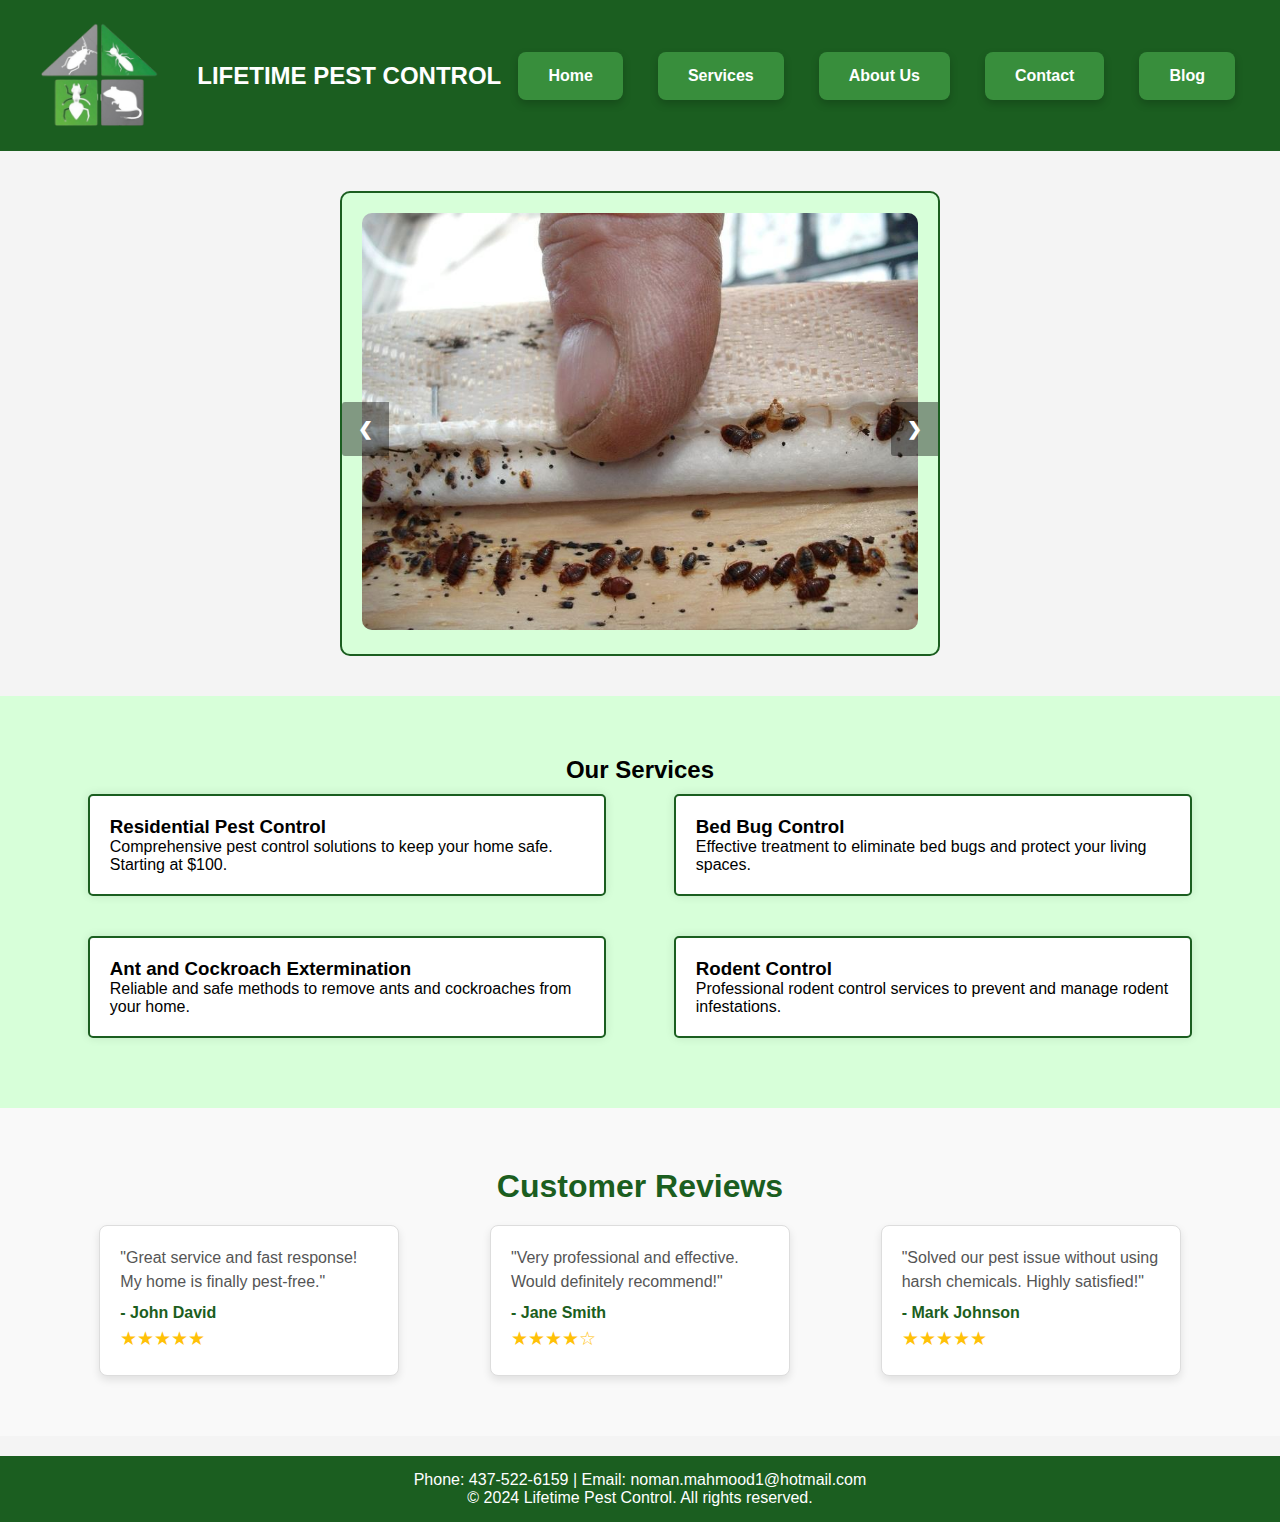
<file: index.html>
<!DOCTYPE html>
<html lang="en">
<head>
    <meta charset="UTF-8">
    <meta name="viewport" content="width=device-width, initial-scale=1.0">
    <title>Lifetime Pest Control</title>
    <link rel="stylesheet" href="styles.css">
</head>
<body>

    <!-- Header -->
    <header class="header">
        <div class="container header-content">
            <a href="index.html" class="logo-link">
                <img src="logo.png" alt="Lifetime Pest Control Logo" class="logo">
            </a>
            <h1 class="company-name">LIFETIME PEST CONTROL</h1>
            <nav>
                <ul>
                    <li><a href="index.html" class="nav-button">Home</a></li>
                    <li><a href="services.html" class="nav-button">Services</a></li>
                    <li><a href="about.html" class="nav-button">About Us</a></li>
                    <li><a href="contact.html" class="nav-button">Contact</a></li>
                    <li><a href="blog.html" class="nav-button">Blog</a></li>
                </ul>
            </nav>
        </div>
    </header>

    <!-- Slideshow Section -->
    <section id="slideshow" class="slideshow">
        <div class="slideshow-container">
            <!-- Slide 1 -->
            <div class="slide fade">
                <img src="pest1.jpg" alt="Pest 1">
            </div>
            <!-- Slide 2 -->
            <div class="slide fade">
                <img src="pest2.jpg" alt="Pest 2">
            </div>
            <!-- Slide 3 -->
            <div class="slide fade">
                <img src="pest3.jpg" alt="Pest 3">
            </div>
            <!-- Navigation buttons -->
            <a class="prev" onclick="plusSlides(-1)">&#10094;</a>
            <a class="next" onclick="plusSlides(1)">&#10095;</a>
        </div>
    </section>

    <!-- Services Section -->
    <section id="services" class="services">
        <div class="container">
            <h2>Our Services</h2>
            <div class="service-items">
                <div class="service-item">
                    <h3>Residential Pest Control</h3>
                    <p>Comprehensive pest control solutions to keep your home safe. Starting at $100.</p>
                </div>
                <div class="service-item">
                    <h3>Bed Bug Control</h3>
                    <p>Effective treatment to eliminate bed bugs and protect your living spaces.</p>
                </div>
                <div class="service-item">
                    <h3>Ant and Cockroach Extermination</h3>
                    <p>Reliable and safe methods to remove ants and cockroaches from your home.</p>
                </div>
                <div class="service-item">
                    <h3>Rodent Control</h3>
                    <p>Professional rodent control services to prevent and manage rodent infestations.</p>
                </div>
            </div>
        </div>
    </section>

    <!-- Customer Reviews Section -->
    <section id="reviews" class="reviews">
        <div class="container">
            <h2>Customer Reviews</h2>
            <div class="review-cards">
                <div class="review-card">
                    <p>"Great service and fast response! My home is finally pest-free."</p>
                    <div class="reviewer">- John David</div>
                    <div class="rating">★★★★★</div>
                </div>
                <div class="review-card">
                    <p>"Very professional and effective. Would definitely recommend!"</p>
                    <div class="reviewer">- Jane Smith</div>
                    <div class="rating">★★★★☆</div>
                </div>
                <div class="review-card">
                    <p>"Solved our pest issue without using harsh chemicals. Highly satisfied!"</p>
                    <div class="reviewer">- Mark Johnson</div>
                    <div class="rating">★★★★★</div>
                </div>
            </div>
        </div>
    </section>

    <!-- Scroll to Top Button -->
    <button class="scroll-to-top" onclick="scrollToTop()">&#8679;</button>

    <!-- Footer -->
    <footer class="footer">
        <div class="container">
            <p>Phone: 437-522-6159 | Email: noman.mahmood1@hotmail.com</p>
            <p>&copy; 2024 Lifetime Pest Control. All rights reserved.</p>
        </div>
    </footer>

    <!-- JavaScript -->
    <script src="script.js"></script>
</body>
</html>
</file>
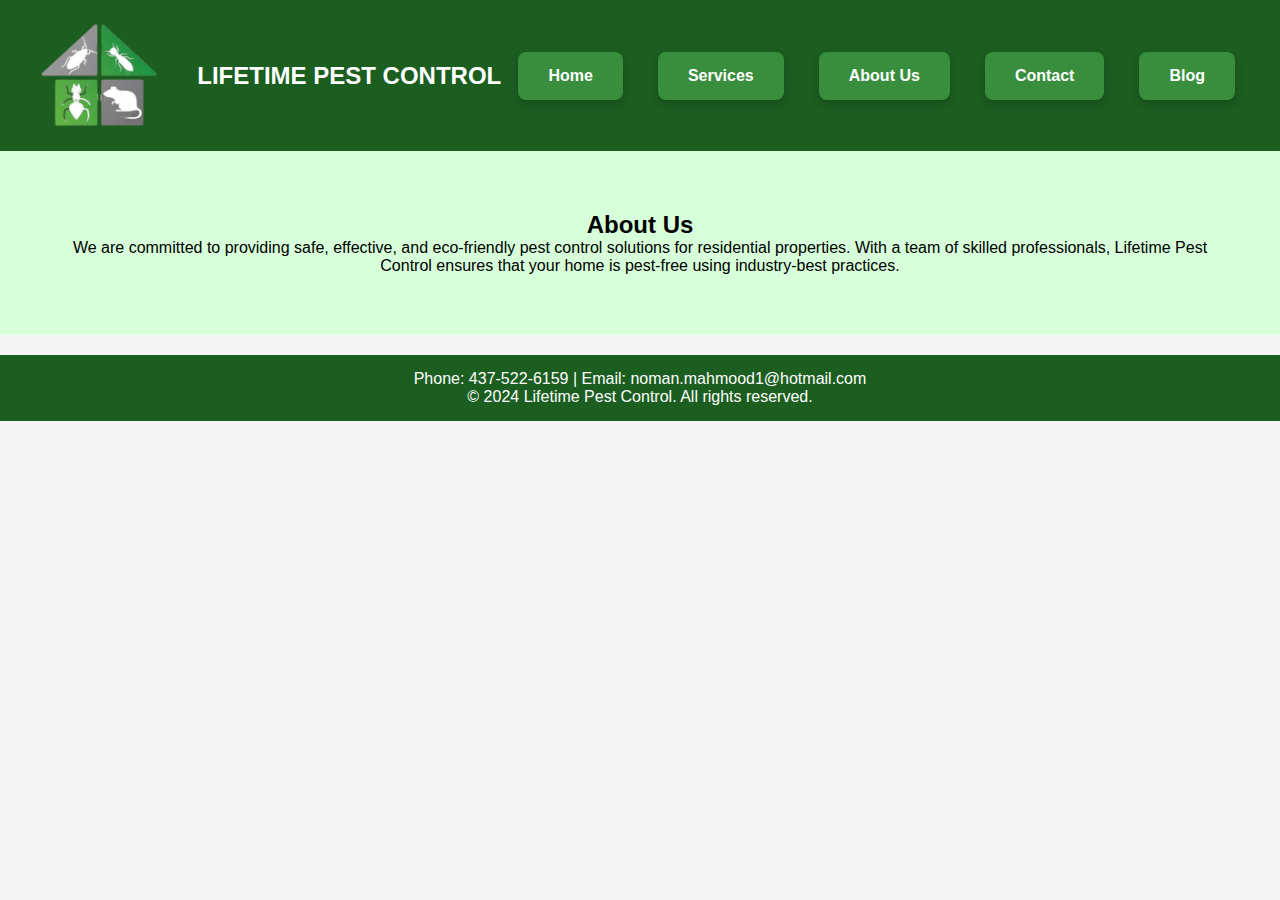
<file: about.html>
<!DOCTYPE html>
<html lang="en">
<head>
    <meta charset="UTF-8">
    <meta name="viewport" content="width=device-width, initial-scale=1.0">
    <title>About Us - Lifetime Pest Control</title>
    <link rel="stylesheet" href="styles.css">
</head>
<body>

    <!-- Header -->
    <header class="header">
        <div class="container header-content">
            <a href="index.html" class="logo-link">
                <img src="logo.png" alt="Lifetime Pest Control Logo" class="logo">
            </a>
            <h1 class="company-name">LIFETIME PEST CONTROL</h1>
            <nav>
                <ul>
                    <li><a href="index.html" class="nav-button">Home</a></li>
                    <li><a href="services.html" class="nav-button">Services</a></li>
                    <li><a href="about.html" class="nav-button">About Us</a></li>
                    <li><a href="contact.html" class="nav-button">Contact</a></li>
                    <li><a href="blog.html" class="nav-button">Blog</a></li>
                </ul>
            </nav>
        </div>
    </header>

    <!-- About Section -->
    <section id="about" class="services">
        <div class="container">
            <h2>About Us</h2>
            <p>We are committed to providing safe, effective, and eco-friendly pest control solutions for residential properties. With a team of skilled professionals, Lifetime Pest Control ensures that your home is pest-free using industry-best practices.</p>
        </div>
    </section>

    <!-- Footer -->
    <footer class="footer">
        <div class="container">
            <p>Phone: 437-522-6159 | Email: noman.mahmood1@hotmail.com</p>
            <p>&copy; 2024 Lifetime Pest Control. All rights reserved.</p>
        </div>
    </footer>

</body>
</html>
</file>
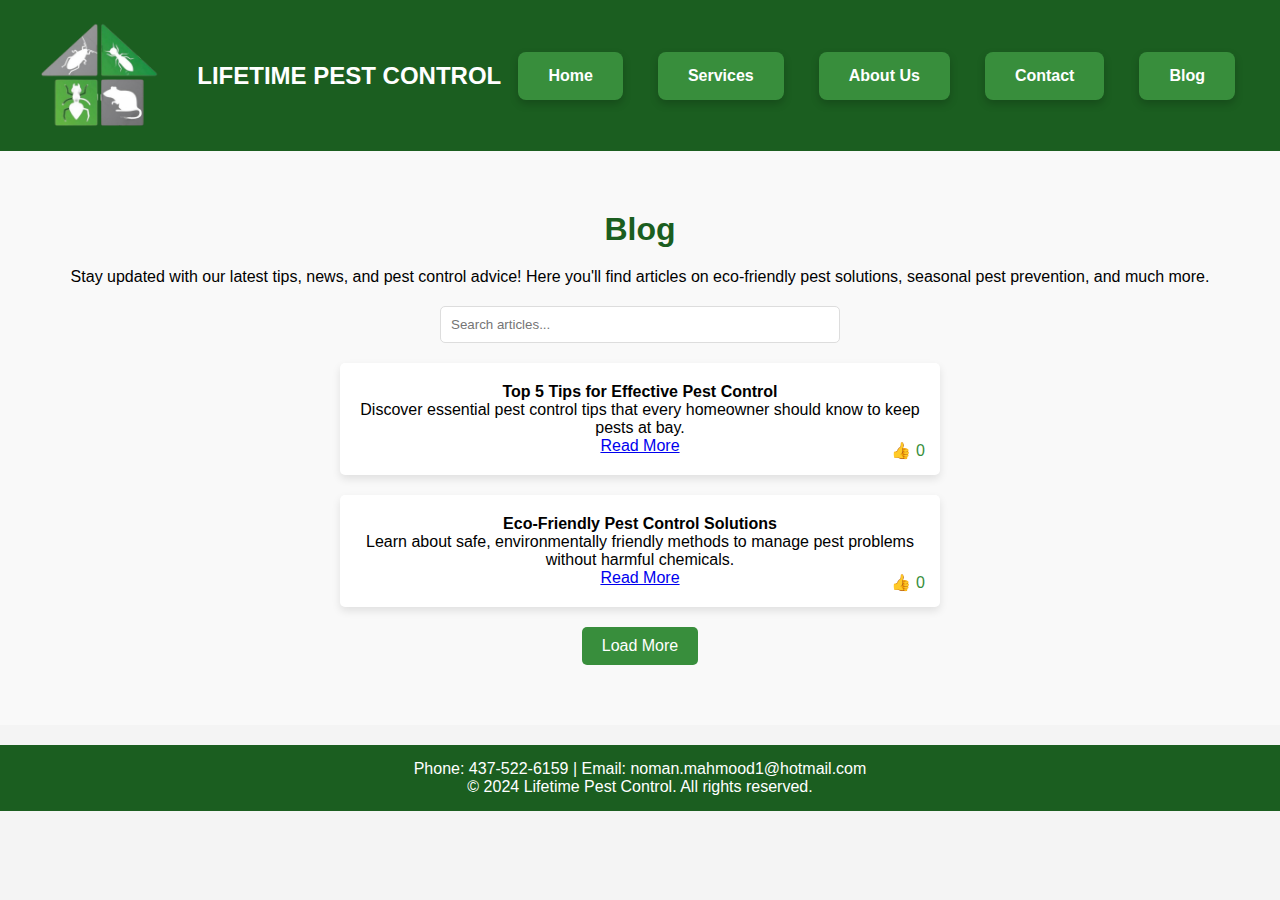
<file: blog.html>
<!DOCTYPE html>
<html lang="en">
<head>
    <meta charset="UTF-8">
    <meta name="viewport" content="width=device-width, initial-scale=1.0">
    <title>Blog - Lifetime Pest Control</title>
    <link rel="stylesheet" href="styles.css">
</head>
<body>

    <!-- Header -->
    <header class="header">
        <div class="container header-content">
            <a href="index.html" class="logo-link">
                <img src="logo.png" alt="Lifetime Pest Control Logo" class="logo">
            </a>
            <h1 class="company-name">LIFETIME PEST CONTROL</h1>
            <nav>
                <ul>
                    <li><a href="index.html" class="nav-button">Home</a></li>
                    <li><a href="services.html" class="nav-button">Services</a></li>
                    <li><a href="about.html" class="nav-button">About Us</a></li>
                    <li><a href="contact.html" class="nav-button">Contact</a></li>
                    <li><a href="blog.html" class="nav-button">Blog</a></li>
                </ul>
            </nav>
        </div>
    </header>

    <!-- Blog Section -->
    <section id="blog" class="blog-section">
        <div class="container">
            <h2>Blog</h2>
            <p>Stay updated with our latest tips, news, and pest control advice! Here you'll find articles on eco-friendly pest solutions, seasonal pest prevention, and much more.</p>
            
            <!-- Search Bar -->
            <input type="text" id="search-bar" placeholder="Search articles..." oninput="filterPosts()">

            <!-- Blog Posts -->
            <div id="blog-posts" class="blog-posts">
                <div class="blog-post">
                    <h4>Top 5 Tips for Effective Pest Control</h4>
                    <p>Discover essential pest control tips that every homeowner should know to keep pests at bay.</p>
                    <a href="blog_detail.html#top-tips" class="read-more">Read More</a>
                    <button onclick="likePost(this)" class="like-button">👍 <span class="like-count">0</span></button>
                </div>
                <div class="blog-post">
                    <h4>Eco-Friendly Pest Control Solutions</h4>
                    <p>Learn about safe, environmentally friendly methods to manage pest problems without harmful chemicals.</p>
                    <a href="blog_detail.html#eco-friendly" class="read-more">Read More</a>
                    <button onclick="likePost(this)" class="like-button">👍 <span class="like-count">0</span></button>
                </div>
                <!-- Additional blog posts (initially hidden) -->
                <div class="blog-post hidden">
                    <h4>Preventing Pests in the Winter Months</h4>
                    <p>Strategies to keep pests out during colder seasons.</p>
                    <a href="blog_detail.html#winter-pests" class="read-more">Read More</a>
                    <button onclick="likePost(this)" class="like-button">👍 <span class="like-count">0</span></button>
                </div>
                <div class="blog-post hidden">
                    <h4>DIY Pest Control vs. Professional Services</h4>
                    <p>Comparing the effectiveness and costs of DIY solutions versus professional pest control.</p>
                    <a href="blog_detail.html#diy-vs-pro" class="read-more">Read More</a>
                    <button onclick="likePost(this)" class="like-button">👍 <span class="like-count">0</span></button>
                </div>
            </div>

            <!-- Load More Button -->
            <button id="load-more" onclick="loadMorePosts()">Load More</button>
        </div>
    </section>

    <!-- Footer -->
    <footer class="footer">
        <div class="container">
            <p>Phone: 437-522-6159 | Email: noman.mahmood1@hotmail.com</p>
            <p>&copy; 2024 Lifetime Pest Control. All rights reserved.</p>
        </div>
    </footer>

    <!-- JavaScript -->
    <script src="script.js"></script>
</body>
</html>
</file>
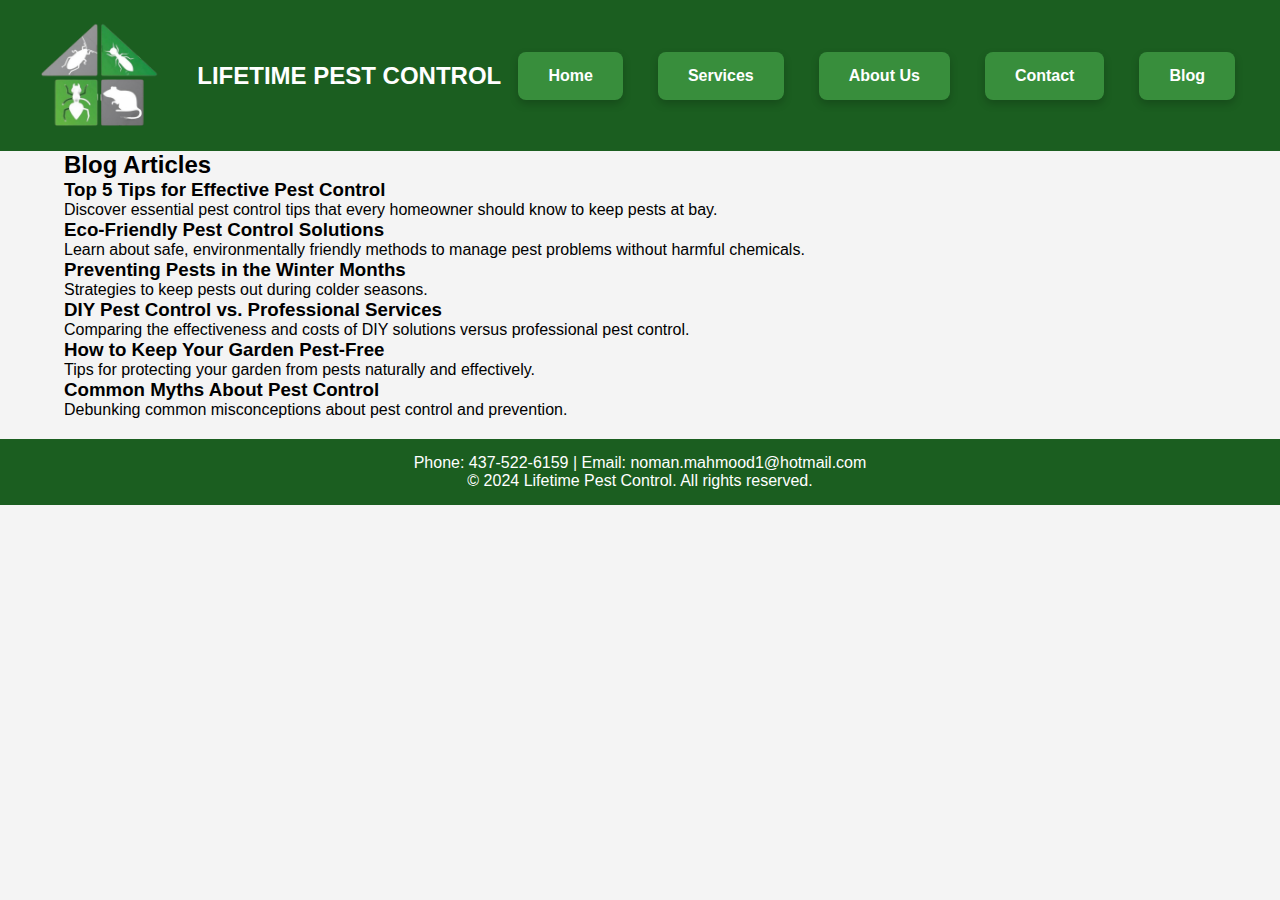
<file: blog_detail.html>
<!DOCTYPE html>
<html lang="en">
<head>
    <meta charset="UTF-8">
    <meta name="viewport" content="width=device-width, initial-scale=1.0">
    <title>Blog Details - Lifetime Pest Control</title>
    <link rel="stylesheet" href="styles.css">
</head>
<body>

    <!-- Header -->
    <header class="header">
        <div class="container header-content">
            <a href="index.html" class="logo-link">
                <img src="logo.png" alt="Lifetime Pest Control Logo" class="logo">
            </a>
            <h1 class="company-name">LIFETIME PEST CONTROL</h1>
            <nav>
                <ul>
                    <li><a href="index.html" class="nav-button">Home</a></li>
                    <li><a href="services.html" class="nav-button">Services</a></li>
                    <li><a href="about.html" class="nav-button">About Us</a></li>
                    <li><a href="contact.html" class="nav-button">Contact</a></li>
                    <li><a href="blog.html" class="nav-button">Blog</a></li>
                </ul>
            </nav>
        </div>
    </header>

    <!-- Blog Detail Section -->
    <section class="blog-detail">
        <div class="container">
            <h2>Blog Articles</h2>

            <!-- Article 1 -->
            <div id="top-tips">
                <h3>Top 5 Tips for Effective Pest Control</h3>
                <p>Discover essential pest control tips that every homeowner should know to keep pests at bay.</p>
                <!-- Full article content goes here -->
            </div>

            <!-- Article 2 -->
            <div id="eco-friendly">
                <h3>Eco-Friendly Pest Control Solutions</h3>
                <p>Learn about safe, environmentally friendly methods to manage pest problems without harmful chemicals.</p>
                <!-- Full article content goes here -->
            </div>

            <!-- Article 3 -->
            <div id="winter-pests">
                <h3>Preventing Pests in the Winter Months</h3>
                <p>Strategies to keep pests out during colder seasons.</p>
                <!-- Full article content goes here -->
            </div>

            <!-- Article 4 -->
            <div id="diy-vs-pro">
                <h3>DIY Pest Control vs. Professional Services</h3>
                <p>Comparing the effectiveness and costs of DIY solutions versus professional pest control.</p>
                <!-- Full article content goes here -->
            </div>

            <!-- Article 5 -->
            <div id="garden-pest-free">
                <h3>How to Keep Your Garden Pest-Free</h3>
                <p>Tips for protecting your garden from pests naturally and effectively.</p>
                <!-- Full article content goes here -->
            </div>

            <!-- Article 6 -->
            <div id="pest-control-myths">
                <h3>Common Myths About Pest Control</h3>
                <p>Debunking common misconceptions about pest control and prevention.</p>
                <!-- Full article content goes here -->
            </div>
        </div>
    </section>

    <!-- Footer -->
    <footer class="footer">
        <div class="container">
            <p>Phone: 437-522-6159 | Email: noman.mahmood1@hotmail.com</p>
            <p>&copy; 2024 Lifetime Pest Control. All rights reserved.</p>
        </div>
    </footer>

</body>
</html>
</file>
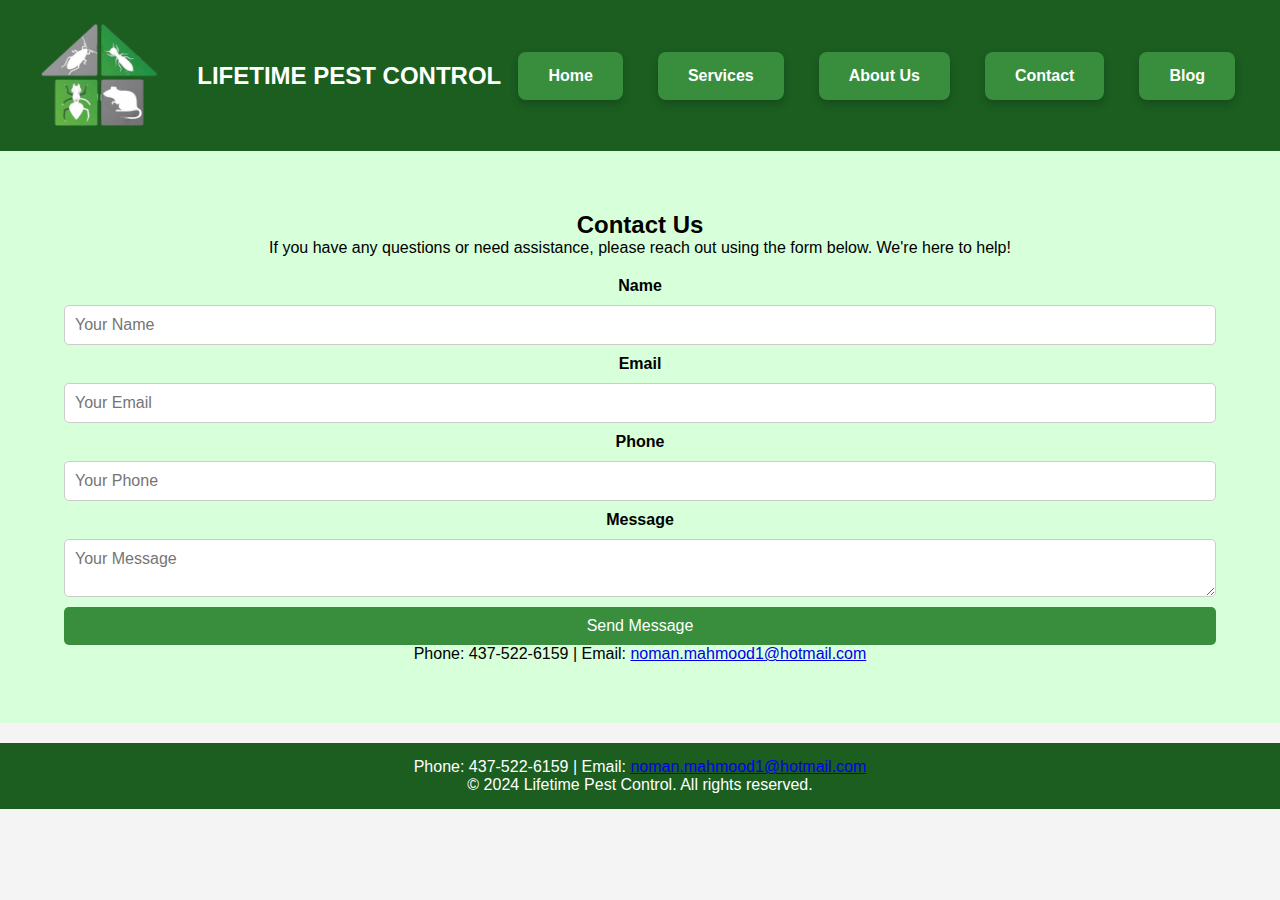
<file: contact.html>
<!DOCTYPE html>
<html lang="en">
<head>
    <meta charset="UTF-8">
    <meta name="viewport" content="width=device-width, initial-scale=1.0">
    <title>Contact - Lifetime Pest Control</title>
    <link rel="stylesheet" href="styles.css">
</head>
<body>

    <!-- Header -->
    <header class="header">
        <div class="container header-content">
            <a href="index.html" class="logo-link">
                <img src="logo.png" alt="Lifetime Pest Control Logo" class="logo">
            </a>
            <h1 class="company-name">LIFETIME PEST CONTROL</h1>
            <nav>
                <ul>
                    <li><a href="index.html" class="nav-button">Home</a></li>
                    <li><a href="services.html" class="nav-button">Services</a></li>
                    <li><a href="about.html" class="nav-button">About Us</a></li>
                    <li><a href="contact.html" class="nav-button">Contact</a></li>
                    <li><a href="blog.html" class="nav-button">Blog</a></li>
                </ul>
            </nav>
        </div>
    </header>

    <!-- Contact Section -->
    <section id="contact" class="services">
        <div class="container">
            <h2>Contact Us</h2>
            <p>If you have any questions or need assistance, please reach out using the form below. We're here to help!</p>
            <form action="submit_form.php" method="POST" class="contact-form">
                <label for="name">Name</label>
                <input type="text" id="name" name="name" placeholder="Your Name" required>

                <label for="email">Email</label>
                <input type="email" id="email" name="email" placeholder="Your Email" required>

                <label for="phone">Phone</label>
                <input type="tel" id="phone" name="phone" placeholder="Your Phone" required>

                <label for="message">Message</label>
                <textarea id="message" name="message" placeholder="Your Message" required></textarea>

                <button type="submit" class="btn">Send Message</button>
            </form>
            <p>Phone: 437-522-6159 | Email: <a href="mailto:noman.mahmood1@hotmail.com">noman.mahmood1@hotmail.com</a></p>
        </div>
    </section>

    <!-- Footer -->
    <footer class="footer">
        <div class="container">
            <p>Phone: 437-522-6159 | Email: <a href="mailto:noman.mahmood1@hotmail.com">noman.mahmood1@hotmail.com</a></p>
            <p>&copy; 2024 Lifetime Pest Control. All rights reserved.</p>
        </div>
    </footer>

</body>
</html>
</file>
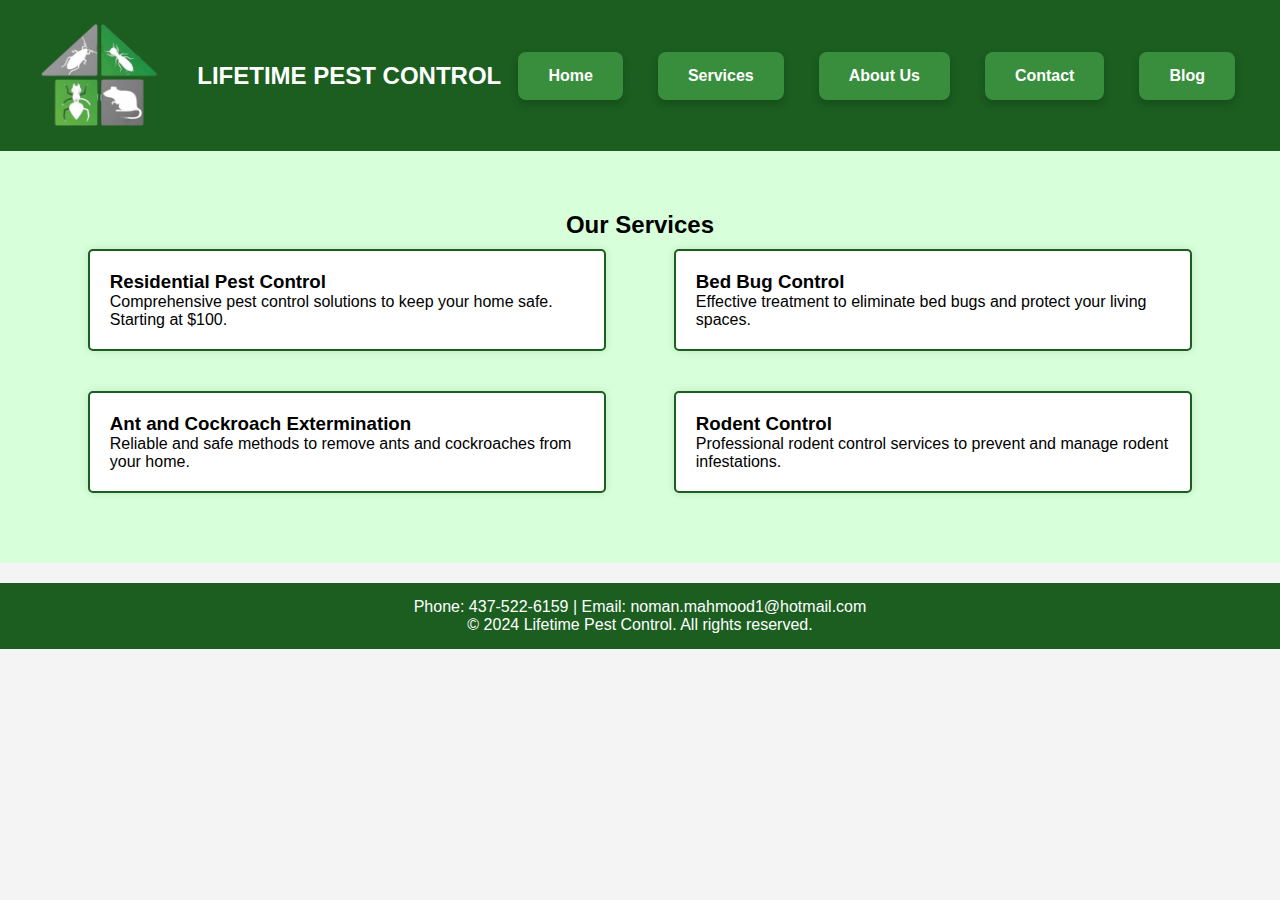
<file: services.html>
<!DOCTYPE html>
<html lang="en">
<head>
    <meta charset="UTF-8">
    <meta name="viewport" content="width=device-width, initial-scale=1.0">
    <title>Services - Lifetime Pest Control</title>
    <link rel="stylesheet" href="styles.css">
</head>
<body>

    <!-- Header -->
    <header class="header">
        <div class="container header-content">
            <a href="index.html" class="logo-link">
                <img src="logo.png" alt="Lifetime Pest Control Logo" class="logo">
            </a>
            <h1 class="company-name">LIFETIME PEST CONTROL</h1>
            <nav>
                <ul>
                    <li><a href="index.html" class="nav-button">Home</a></li>
                    <li><a href="services.html" class="nav-button">Services</a></li>
                    <li><a href="about.html" class="nav-button">About Us</a></li>
                    <li><a href="contact.html" class="nav-button">Contact</a></li>
                    <li><a href="blog.html" class="nav-button">Blog</a></li>
                </ul>
            </nav>
        </div>
    </header>

    <!-- Services Section -->
    <section id="services" class="services">
        <div class="container">
            <h2>Our Services</h2>
            <div class="service-items">
                <div class="service-item">
                    <h3>Residential Pest Control</h3>
                    <p>Comprehensive pest control solutions to keep your home safe. Starting at $100.</p>
                </div>
                <div class="service-item">
                    <h3>Bed Bug Control</h3>
                    <p>Effective treatment to eliminate bed bugs and protect your living spaces.</p>
                </div>
                <div class="service-item">
                    <h3>Ant and Cockroach Extermination</h3>
                    <p>Reliable and safe methods to remove ants and cockroaches from your home.</p>
                </div>
                <div class="service-item">
                    <h3>Rodent Control</h3>
                    <p>Professional rodent control services to prevent and manage rodent infestations.</p>
                </div>
            </div>
        </div>
    </section>

    <!-- Footer -->
    <footer class="footer">
        <div class="container">
            <p>Phone: 437-522-6159 | Email: noman.mahmood1@hotmail.com</p>
            <p>&copy; 2024 Lifetime Pest Control. All rights reserved.</p>
        </div>
    </footer>

</body>
</html>
</file>
<file: styles.css>
/* Reset */
* {
    margin: 0;
    padding: 0;
    box-sizing: border-box;
    font-family: Arial, sans-serif;
}

/* General Styles */
body {
    color: #000;
    background-color: #f4f4f4;
}

.container {
    width: 90%;
    max-width: 1200px;
    margin: auto;
}

/* Header */
.header {
    background-color: #1b5e20;
    color: #fff;
    padding: 20px 0;
    display: flex;
    justify-content: space-between;
    align-items: center;
    flex-wrap: wrap;
}

.header-content {
    display: flex;
    align-items: center;
    justify-content: space-between;
    width: 100%;
}

.logo {
    width: 120px;
    height: auto;
}

.logo-link {
    margin-right: 15px;
}

.company-name {
    text-transform: uppercase;
    font-size: 1.5em;
    color: #fff;
    margin-left: 10px;
}

/* Navigation Buttons */
.header nav ul {
    list-style: none;
    display: flex;
    gap: 25px;
    flex-wrap: wrap;
    justify-content: center;
}

.header nav ul li .nav-button {
    color: white;
    background-color: #388e3c;
    text-decoration: none;
    padding: 15px 30px;
    border-radius: 8px;
    font-weight: bold;
    transition: all 0.3s ease;
    box-shadow: 0 4px 8px rgba(0, 0, 0, 0.2);
    display: inline-block;
    margin: 5px;
}

.header nav ul li .nav-button:hover {
    background-color: #2e7d32;
    box-shadow: 0 6px 12px rgba(0, 0, 0, 0.3);
}

/* Slideshow */
.slideshow {
    display: flex;
    justify-content: center;
    padding: 40px 0;
}

.slideshow-container {
    position: relative;
    max-width: 600px;
    width: 100%;
    border: 2px solid #1b5e20;
    border-radius: 10px;
    overflow: hidden;
    background-color: #d7ffd9;
    padding: 20px;
}

.slide {
    display: none;
}

.slide img {
    width: 100%;
    height: auto;
    border-radius: 10px;
}

.fade {
    animation: fadeEffect 1.5s;
}

@keyframes fadeEffect {
    from { opacity: 0.4; }
    to { opacity: 1; }
}

.prev, .next {
    cursor: pointer;
    position: absolute;
    top: 50%;
    width: auto;
    padding: 16px;
    margin-top: -22px;
    color: white;
    font-weight: bold;
    font-size: 18px;
    transition: 0.6s ease;
    border-radius: 0 3px 3px 0;
    user-select: none;
    background-color: rgba(0, 0, 0, 0.4);
}

.next {
    right: 0;
    border-radius: 3px 0 0 3px;
}

.prev {
    left: 0;
    border-radius: 3px 0 0 3px;
}

.prev:hover, .next:hover {
    background-color: rgba(0, 0, 0, 0.8);
}

/* Services Section */
.services {
    padding: 60px 0;
    background-color: #d7ffd9;
    text-align: center;
}

.service-items {
    display: flex;
    justify-content: space-around;
    flex-wrap: wrap;
    gap: 20px;
}

.service-item {
    width: 45%;
    background: #fff;
    padding: 20px;
    margin: 10px;
    border-radius: 5px;
    box-shadow: 0 0 10px rgba(0, 0, 0, 0.1);
    color: #000;
    text-align: left;
    border: 2px solid #1b5e20;
}

/* Customer Reviews Section */
.reviews {
    padding: 60px 0;
    background-color: #f9f9f9;
    text-align: center;
}

.reviews h2 {
    font-size: 2em;
    color: #1b5e20;
    margin-bottom: 20px;
}

.review-cards {
    display: flex;
    justify-content: space-around;
    flex-wrap: wrap;
    gap: 20px;
    margin-top: 20px;
}

.review-card {
    background-color: #fff;
    padding: 20px;
    border-radius: 8px;
    box-shadow: 0 4px 8px rgba(0, 0, 0, 0.1);
    width: 300px;
    text-align: left;
    position: relative;
    border: 1px solid #ddd;
}

.review-card p {
    font-size: 1em;
    line-height: 1.5;
    color: #555;
}

.review-card .reviewer {
    font-weight: bold;
    margin-top: 10px;
    color: #1b5e20;
}

.review-card .rating {
    color: #ffc107;
    font-size: 1.2em;
    margin: 5px 0;
}

/* Blog Section */
.blog-section {
    padding: 60px 0;
    background-color: #f9f9f9;
    text-align: center;
}

.blog-section h2 {
    font-size: 2em;
    color: #1b5e20;
    margin-bottom: 20px;
}

#search-bar {
    padding: 10px;
    width: 80%;
    max-width: 400px;
    border: 1px solid #ddd;
    border-radius: 5px;
    margin: 20px 0;
}

.blog-posts {
    display: flex;
    flex-direction: column;
    gap: 20px;
    align-items: center;
}

.blog-post {
    background-color: #fff;
    padding: 20px;
    width: 80%;
    max-width: 600px;
    border-radius: 5px;
    box-shadow: 0 4px 8px rgba(0, 0, 0, 0.1);
    transition: transform 0.3s ease;
    position: relative;
}

.blog-post:hover {
    transform: translateY(-5px);
}

.hidden {
    display: none;
}

.like-button {
    background: none;
    border: none;
    color: #388e3c;
    font-size: 1em;
    cursor: pointer;
    display: flex;
    align-items: center;
    gap: 5px;
    position: absolute;
    bottom: 15px;
    right: 15px;
}

.like-button:hover {
    color: #2e7d32;
}

#load-more {
    padding: 10px 20px;
    background-color: #388e3c;
    color: white;
    border: none;
    border-radius: 5px;
    cursor: pointer;
    font-size: 1em;
    margin-top: 20px;
}

#load-more:hover {
    background-color: #2e7d32;
}

/* Contact Form */
.contact-form {
    margin-top: 20px;
    display: flex;
    flex-direction: column;
    gap: 10px;
}

.contact-form label {
    font-weight: bold;
}

.contact-form input,
.contact-form textarea {
    padding: 10px;
    border: 1px solid #ccc;
    border-radius: 5px;
    font-size: 1em;
}

.contact-form input:focus,
.contact-form textarea:focus {
    outline: 2px solid #388e3c;
    transition: outline 0.3s ease;
}

.contact-form button {
    padding: 10px 20px;
    background-color: #388e3c;
    color: white;
    border: none;
    border-radius: 5px;
    cursor: pointer;
    font-size: 1em;
}

.contact-form button:hover {
    background-color: #2e7d32;
}

/* Feedback Message Styling */
.form-feedback {
    margin-top: 10px;
    font-size: 0.9em;
    color: #1b5e20;
    display: none;
}

/* Scroll to Top Button */
.scroll-to-top {
    position: fixed;
    bottom: 20px;
    right: 20px;
    background-color: #1b5e20;
    color: white;
    border: none;
    padding: 10px;
    border-radius: 50%;
    font-size: 18px;
    cursor: pointer;
    box-shadow: 0 4px 8px rgba(0, 0, 0, 0.3);
    display: none;
    transition: opacity 0.3s;
}

.scroll-to-top:hover {
    background-color: #388e3c;
}

/* Footer Styling */
.footer {
    background-color: #1b5e20;
    color: white;
    text-align: center;
    padding: 15px 0;
    margin-top: 20px;
    width: 100%;
    display: flex;
    justify-content: center;
    align-items: center;
    flex-direction: column;
}

/* Responsive Updates */
@media (max-width: 768px) {
    .header {
        flex-direction: column;
        text-align: center;
    }
    .header-content, .service-items, .review-cards {
        flex-direction: column;
        align-items: center;
    }
    .service-item, .review-card, .blog-post {
        width: 100%;
        margin: 10px 0;
    }
}

/* Smooth Scrolling */
html {
    scroll-behavior: smooth;
}
</file>
